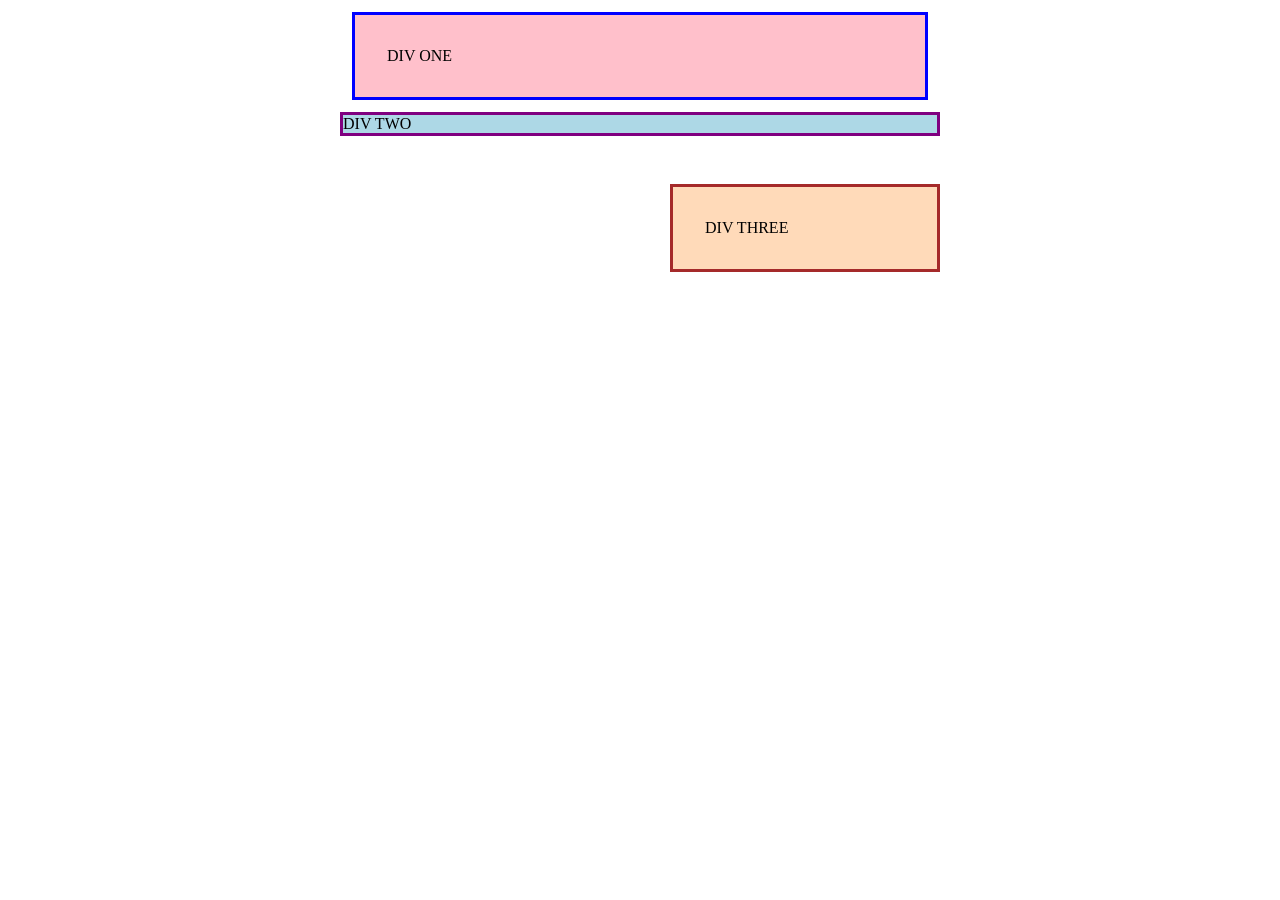
<file: foundations/block-and-inline/01-margin-and-padding-1/index.html>
<!doctype html>
<html lang="en">
  <head>
    <meta charset="UTF-8" />
    <meta http-equiv="X-UA-Compatible" content="IE=edge" />
    <meta name="viewport" content="width=device-width, initial-scale=1.0" />
    <title>Margin and Padding exercise</title>
    <link rel="stylesheet" href="style.css" />
  </head>
  <body>
    <div class="one">DIV ONE</div>
    <div class="two">DIV TWO</div>
    <div class="three">DIV THREE</div>
  </body>
</html>
</file>
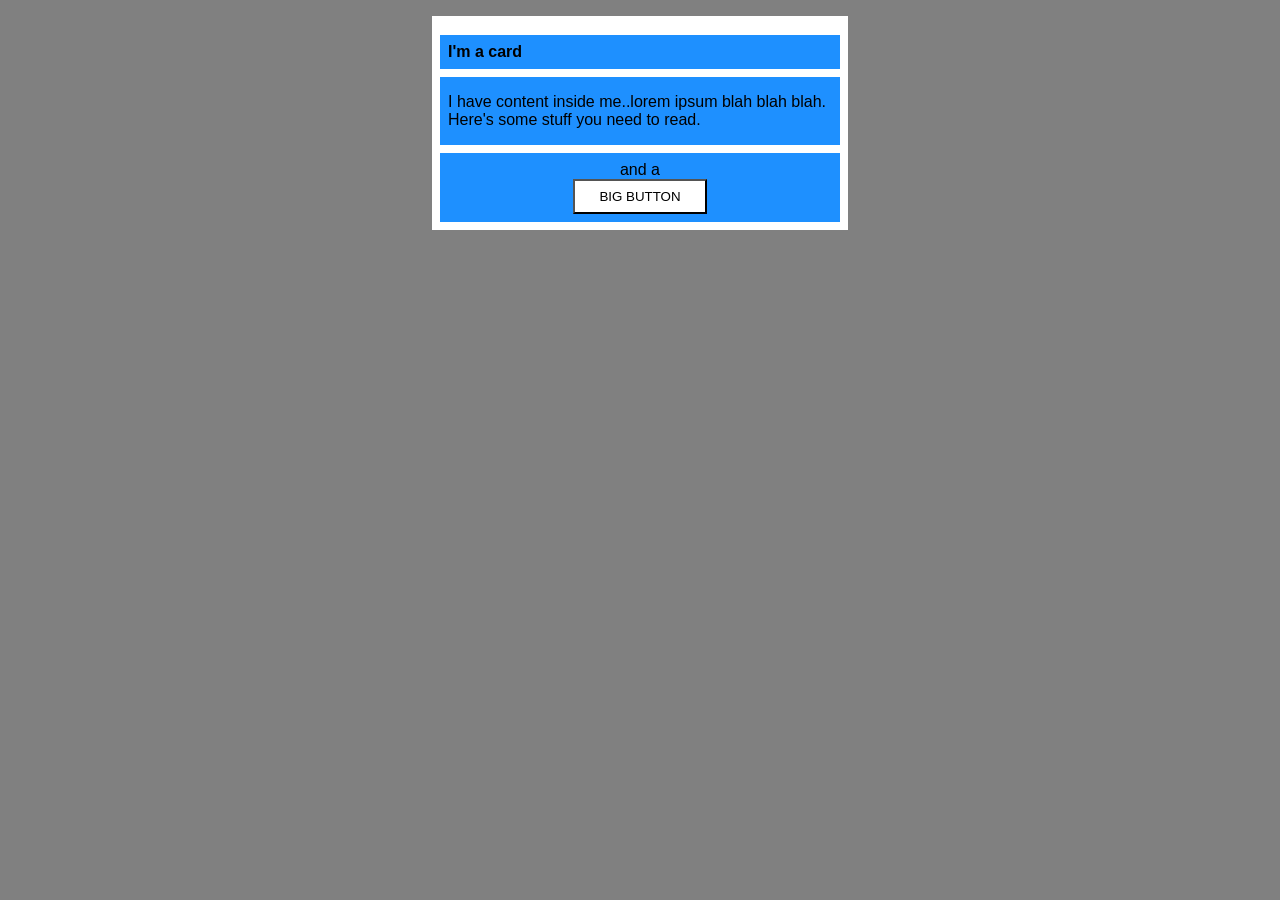
<file: foundations/block-and-inline/02-margin-and-padding-2/index.html>
<!doctype html>
<html lang="en">
  <head>
    <meta charset="UTF-8" />
    <meta http-equiv="X-UA-Compatible" content="IE=edge" />
    <meta name="viewport" content="width=device-width, initial-scale=1.0" />
    <title>Margin and Padding exercise 2</title>
    <link rel="stylesheet" href="style.css" />
  </head>
  <body>
    <div class="card">
      <h1 class="title">I'm a card</h1>
      <div class="content">
        I have content inside me..lorem ipsum blah blah blah. Here's some stuff
        you need to read.
      </div>
      <div class="button-container">and a <button>BIG BUTTON</button></div>
    </div>
  </body>
</html>
</file>
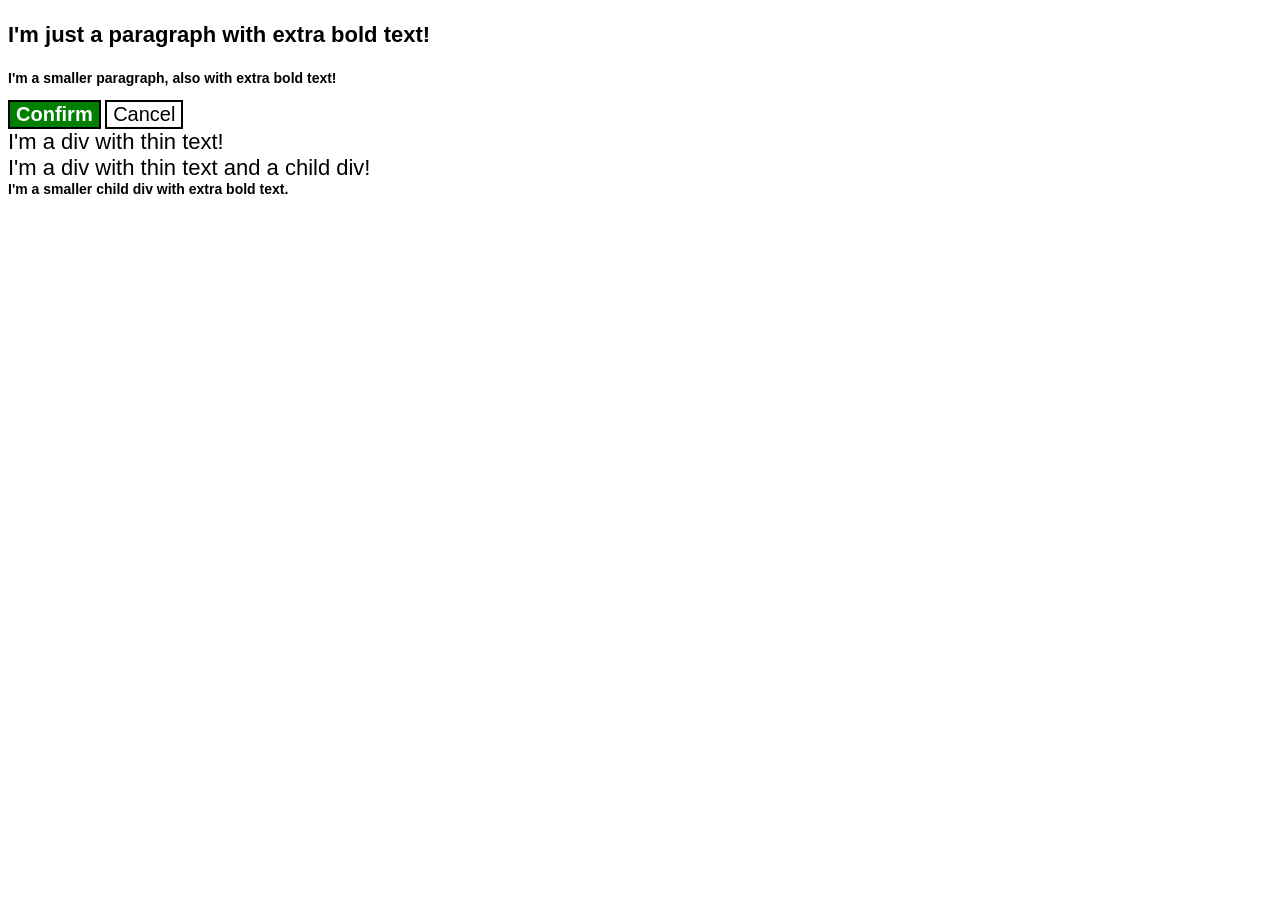
<file: foundations/cascade/01-cascade-fix/index.html>
<!doctype html>
<html lang="en">
  <head>
    <meta charset="UTF-8" />
    <meta http-equiv="X-UA-Compatible" content="IE=edge" />
    <meta name="viewport" content="width=device-width, initial-scale=1.0" />
    <title>Fix the Cascade</title>
    <link rel="stylesheet" href="style.css" />
  </head>
  <body>
    <p class="para">I'm just a paragraph with extra bold text!</p>
    <p class="para small-para">
      I'm a smaller paragraph, also with extra bold text!
    </p>

    <button id="confirm-button" class="button confirm">Confirm</button>
    <button id="cancel-button" class="button cancel">Cancel</button>

    <div class="text">I'm a div with thin text!</div>
    <div class="text">
      I'm a div with thin text and a child div!
      <div class="text child">
        I'm a smaller child div with extra bold text.
      </div>
    </div>
  </body>
</html>
</file>
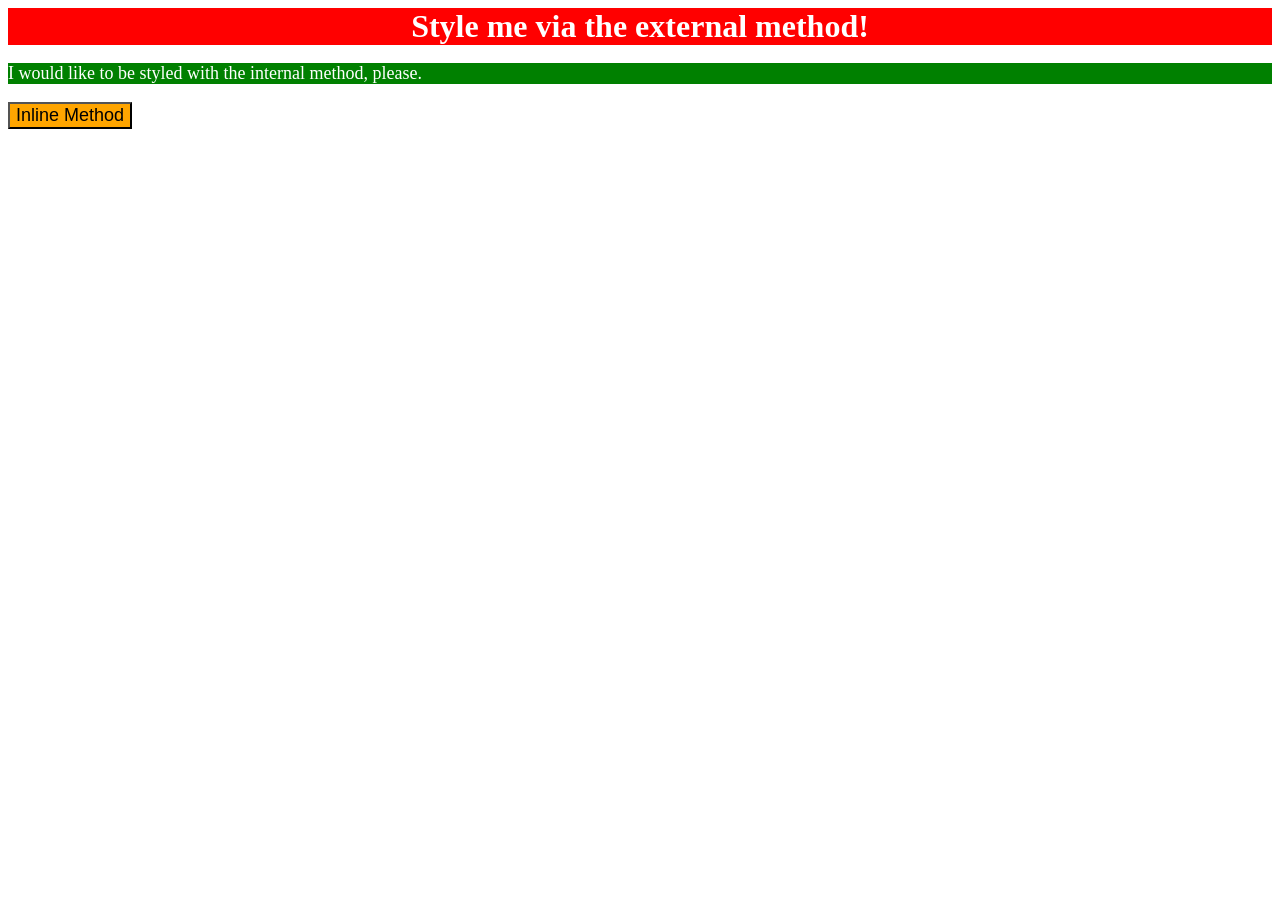
<file: foundations/intro-to-css/01-css-methods/index.html>
<!doctype html>
<html lang="en">
  <head>
    <meta charset="UTF-8" />
    <meta http-equiv="X-UA-Compatible" content="IE=edge" />
    <meta name="viewport" content="width=device-width, initial-scale=1.0" />
    <title>Methods for Adding CSS</title>
    <link rel="stylesheet" href="style.css" />
    <style>
      p {
        background-color: green;
        color: white;
        font-size: 18px;
      }
    </style>
  </head>
  <body>
    <div>Style me via the external method!</div>
    <p>I would like to be styled with the internal method, please.</p>
    <button style="background-color: orange; font-size: 18px">
      Inline Method
    </button>
  </body>
</html>
</file>
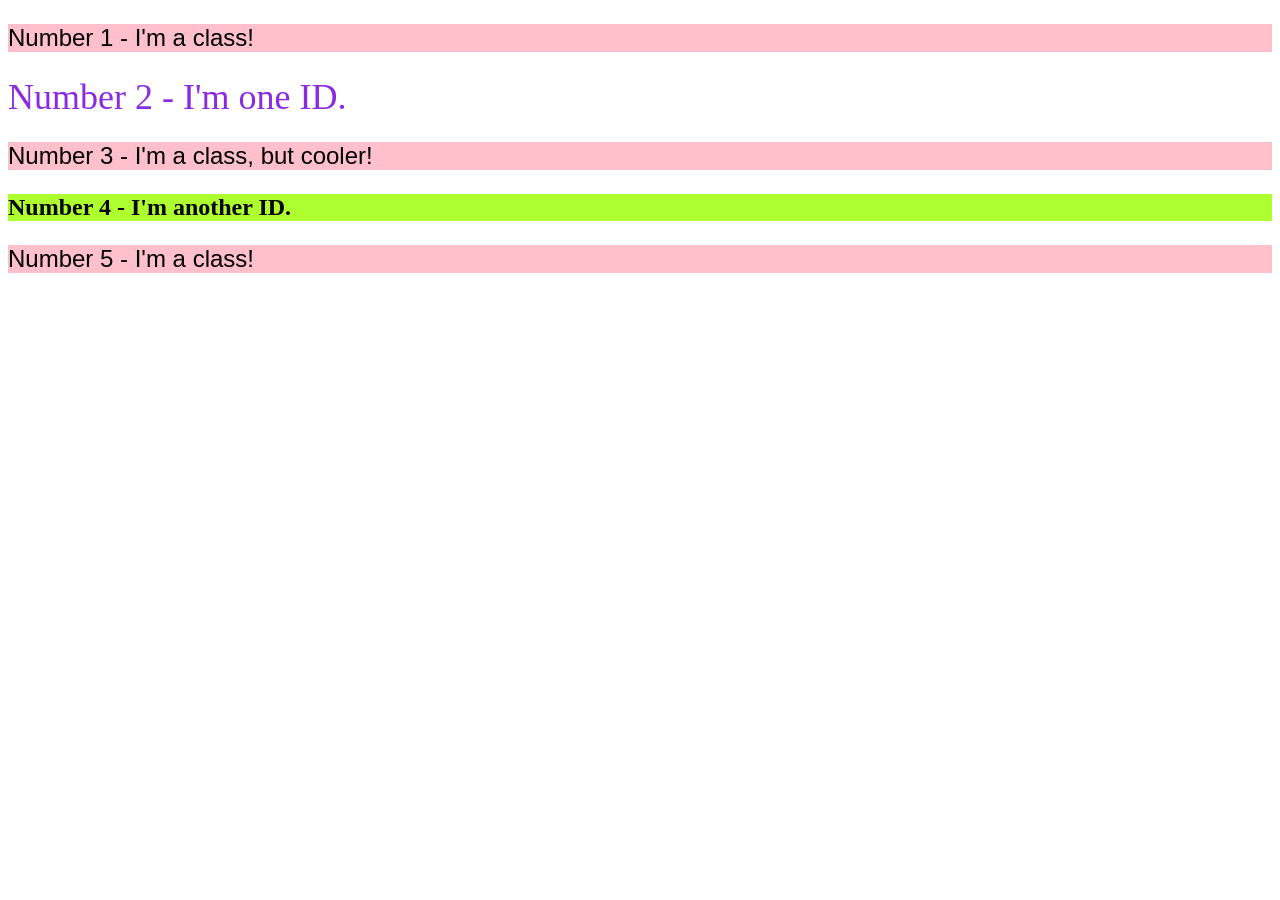
<file: foundations/intro-to-css/02-class-id-selectors/index.html>
<!doctype html>
<html lang="en">
  <head>
    <meta charset="UTF-8" />
    <meta http-equiv="X-UA-Compatible" content="IE=edge" />
    <meta name="viewport" content="width=device-width, initial-scale=1.0" />
    <title>Class and ID Selectors</title>
    <link rel="stylesheet" href="style.css" />
  </head>
  <body>
    <p class="odd">Number 1 - I'm a class!</p>
    <div id="number-two">Number 2 - I'm one ID.</div>
    <p class="odd">Number 3 - I'm a class, but cooler!</p>
    <div class="number-four">Number 4 - I'm another ID.</div>
    <p class="odd">Number 5 - I'm a class!</p>
  </body>
</html>
</file>
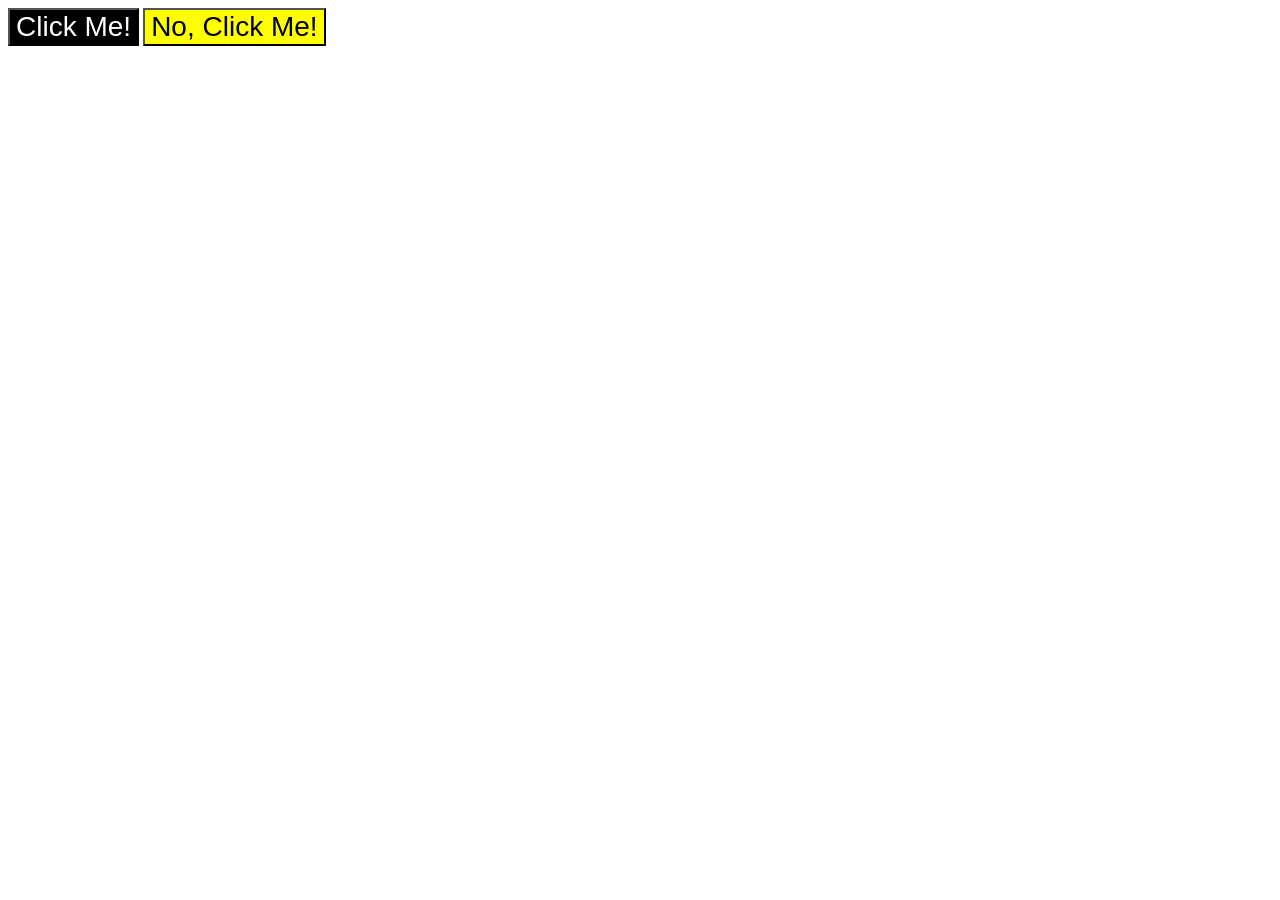
<file: foundations/intro-to-css/03-grouping-selectors/index.html>
<!doctype html>
<html lang="en">
  <head>
    <meta charset="UTF-8" />
    <meta http-equiv="X-UA-Compatible" content="IE=edge" />
    <meta name="viewport" content="width=device-width, initial-scale=1.0" />
    <title>Grouping Selectors</title>
    <link rel="stylesheet" href="style.css" />
  </head>
  <body>
    <button class="bg-dark">Click Me!</button>
    <button class="bg-yellow">No, Click Me!</button>
  </body>
</html>
</file>
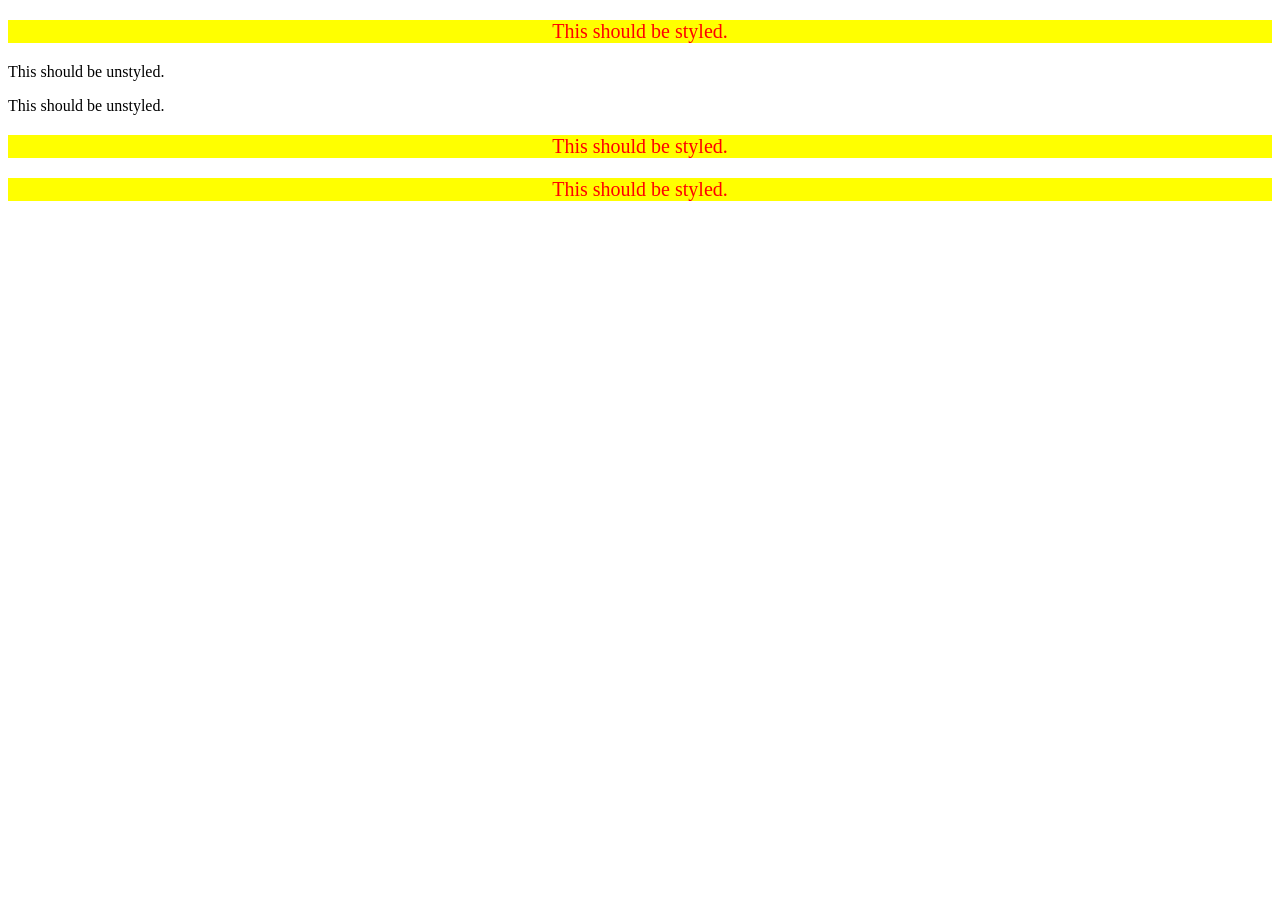
<file: foundations/intro-to-css/05-descendant-combinator/index.html>
<!doctype html>
<html lang="en">
  <head>
    <meta charset="UTF-8" />
    <meta http-equiv="X-UA-Compatible" content="IE=edge" />
    <meta name="viewport" content="width=device-width, initial-scale=1.0" />
    <title>Descendant Combinator</title>
    <link rel="stylesheet" href="style.css" />
  </head>
  <body>
    <div class="container">
      <p class="text">This should be styled.</p>
    </div>
    <p class="text">This should be unstyled.</p>
    <p class="text">This should be unstyled.</p>
    <div class="container">
      <p class="text">This should be styled.</p>
      <p class="text">This should be styled.</p>
    </div>
  </body>
</html>
</file>
<file: foundations/block-and-inline/01-margin-and-padding-1/style.css>
body {
  max-width: 600px;
  margin: 0 auto;
}

.one {
  background: pink;
  border: 3px solid blue;
  /* CHANGE ME */
  padding: 32px;
  margin: 12px;
}

.two {
  background: lightblue;
  border: 3px solid purple;
  /* CHANGE ME */
  margin-bottom: 48px;
}

.three {
  background: peachpuff;
  border: 3px solid brown;
  width: 200px;
  /* CHANGE ME */
  padding: 32px;
  margin-left: auto;
}
</file>
<file: foundations/block-and-inline/02-margin-and-padding-2/style.css>
body {
  background: gray;
  font-family: sans-serif;
}

.card {
  width: 400px;
  background: white;
  margin: 16px auto;
  padding: 8px;
}

.title,
.content,
.button-container {
  background: dodgerblue;
}

button {
  background: white;
  display: block;
  margin: 0 auto;
  padding: 8px 24px;
}

.title {
  margin-bottom: 8px;
  font-size: 16px;
  padding: 8px;
}

.content {
  margin-bottom: 8px;
  padding: 16px 8px;
}

.button-container {
  text-align: center;
  padding: 8px;
}
</file>
<file: foundations/cascade/01-cascade-fix/style.css>
body {
  font-family: Arial, Helvetica, sans-serif;
}

.para,
.small-para {
  color: hsl(0, 0%, 0%);
  font-weight: 800;
}

.para.small-para {
  font-size: 14px;
  font-weight: 800;
}

.para {
  font-size: 22px;
}

#confirm-button {
  background: green;
  color: white;
  font-weight: bold;
}

.button {
  background-color: rgb(255, 255, 255);
  color: rgb(0, 0, 0);
  font-size: 20px;
  border: 2px solid black;
}

.text.child {
  color: rgb(0, 0, 0);
  font-weight: 800;
  font-size: 14px;
}

div.text {
  color: rgb(0, 0, 0);
  font-size: 22px;
  font-weight: 100;
}
</file>
<file: foundations/intro-to-css/01-css-methods/style.css>
div {
  background-color: red;
  color: white;
  font-size: 32px;
  text-align: center;
  font-weight: bold;
}
</file>
<file: foundations/intro-to-css/02-class-id-selectors/style.css>
/* Add CSS Styling */
body {
  font-size: 24px;
}

.odd {
  background-color: pink;
  font-family: Verdana, Geneva, Tahoma, sans-serif;
}

#number-two {
  color: blueviolet;
  font-size: 36px;
}

.number-four {
  background-color: greenyellow;
  font-size: 24px;
  font-weight: bold;
}
</file>
<file: foundations/intro-to-css/03-grouping-selectors/style.css>
/* Add CSS Styling */
.bg-dark {
  background-color: black;
  color: white;
}

.bg-yellow {
  background-color: yellow;
}

.bg-dark,
.bg-yellow {
  font-size: 28px;
  font-family:
    Helvetica,
    'Times New Roman' sans-serif;
}
</file>
<file: foundations/intro-to-css/05-descendant-combinator/style.css>
/* Add CSS Styling */
.container p {
  background-color: yellow;
  color: red;
  font-size: 20px;
  text-align: center;
}
</file>
